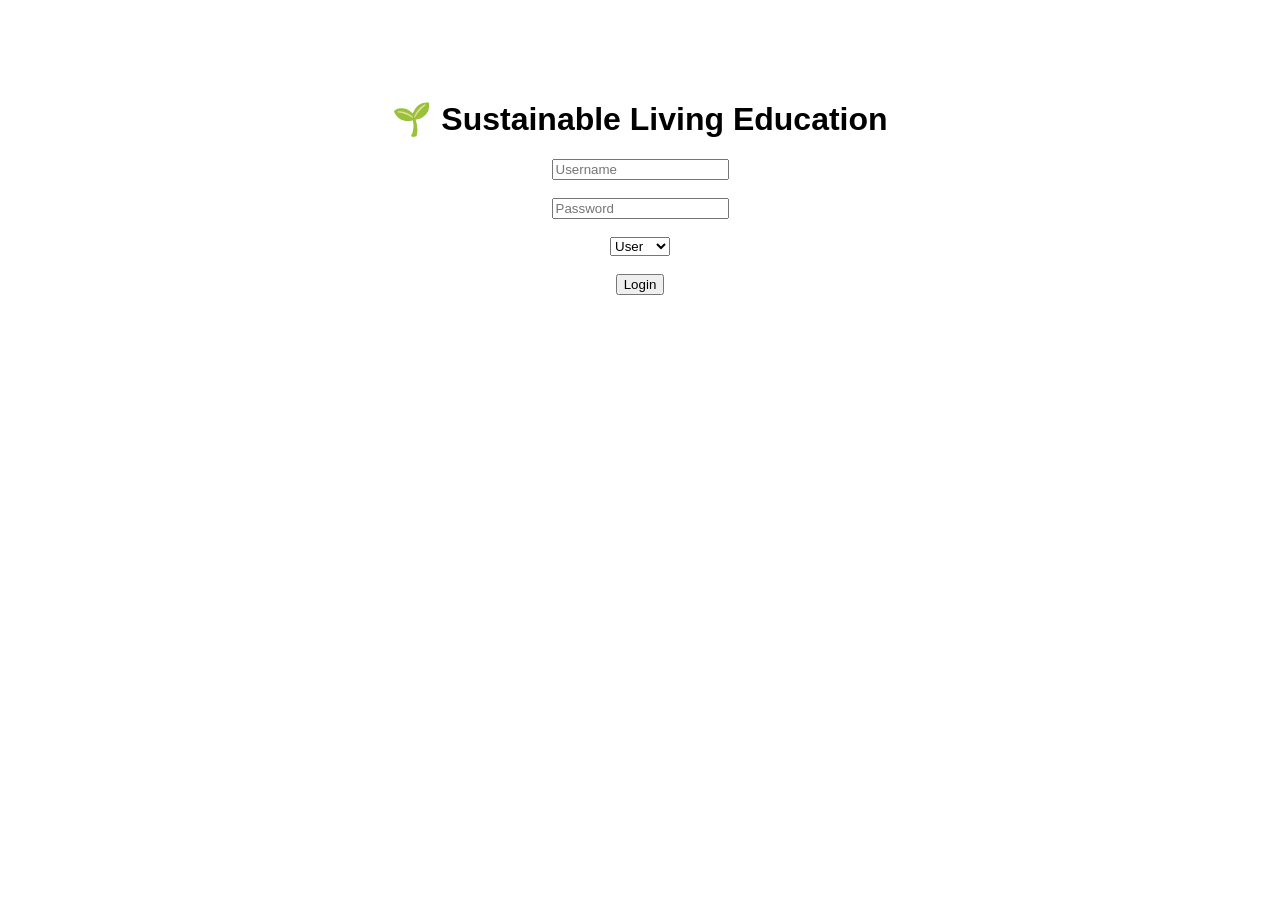
<file: index.html>
<!DOCTYPE html>
<html>
<head>
  <title>Login</title>
</head>
<body style="text-align:center;margin-top:100px;font-family:sans-serif">

<h1>🌱 Sustainable Living Education</h1>

<input id="username" placeholder="Username"><br><br>
<input id="password" type="password" placeholder="Password"><br><br>

<select id="role">
  <option value="user">User</option>
  <option value="admin">Admin</option>
</select><br><br>

<button onclick="login()">Login</button>

<script>
function login() {
  const user = document.getElementById("username").value;
  const pass = document.getElementById("password").value;
  const role = document.getElementById("role").value;

  if (!user || !pass) {
    alert("Enter all fields");
    return;
  }

  // simple demo auth
  if (role === "admin" && pass !== "admin123") {
    alert("Wrong admin password");
    return;
  }

  localStorage.setItem("user", user);
  localStorage.setItem("role", role);

  window.location.href = "dashboard.html";
}
</script>

</body>
</html>
</file>
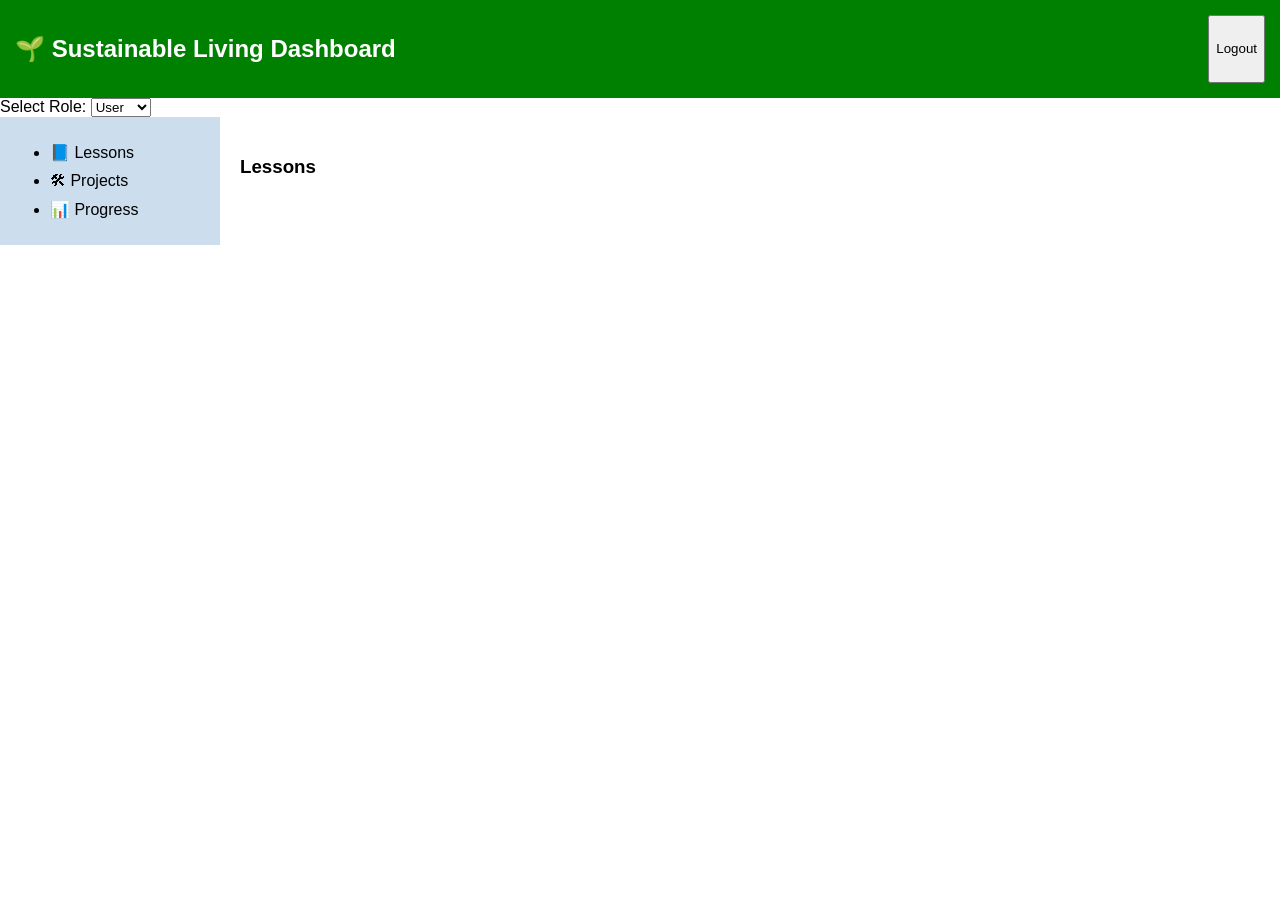
<file: dashboard.html>
<!DOCTYPE html>
<html lang="en">
<head>
  <meta charset="UTF-8">
  <title>Dashboard</title>
  <link rel="stylesheet" href="dashboard.css">
</head>
<body>

<header>
  <h2>🌱 Sustainable Living Dashboard</h2>
  <button onclick="logout()">Logout</button>
</header>

<div class="top-bar">
  <label>Select Role:</label>
  <select id="roleSelect" onchange="setRole()">
    <option value="user">User</option>
    <option value="admin">Admin</option>
  </select>
</div>

<div class="container">

  <!-- Sidebar -->
  <aside>
    <ul>
      <li onclick="showSection('lessons')">📘 Lessons</li>
      <li onclick="showSection('projects')">🛠 Projects</li>
      <li onclick="showSection('progress')">📊 Progress</li>
    </ul>
  </aside>

  <!-- Content -->
  <main>

    <!-- LESSONS -->
    <section id="lessons">
      <h3>Lessons</h3>
      <div id="lessonContainer"></div>

      <!-- ADMIN ONLY -->
      <div id="adminControls">
        <h4>Add Lesson</h4>
        <input id="name" placeholder="Lesson Name" />
        <input id="marks" placeholder="Marks" />
        <textarea id="content" placeholder="Lesson content..."></textarea>
        <button onclick="addLesson()">Add Lesson</button>
      </div>
    </section>

    <!-- PROJECTS -->
    <section id="projects" class="hidden">
      <h3>Projects</h3>
      <div id="projectContainer"></div>

      <input id="projectName" placeholder="Project Name" />
      <button onclick="addProject()">Add Project</button>
    </section>

    <!-- PROGRESS -->
    <section id="progress" class="hidden">
      <h3>Your Progress</h3>
      <p id="progressText"></p>
      <div class="progress-bar">
        <div id="progressFill"></div>
      </div>
    </section>

  </main>
</div>

<script src="dashboard.js"></script>
</body>
</html>
</file>
<file: dashboard.css>
body {
  margin: 0;
  font-family: Arial;
}

header {
  background: green;
  color: white;
  padding: 15px;
  display: flex;
  justify-content: space-between;
}

.container {
  display: flex;
}

aside {
  width: 200px;
  background: #cde;
  padding: 10px;
}

aside li {
  cursor: pointer;
  margin: 10px 0;
}

main {
  flex: 1;
  padding: 20px;
}

.card {
  background: #eee;
  padding: 15px;
  margin: 10px 0;
  border-radius: 10px;
}

.hidden {
  display: none;
}

textarea {
  display: block;
  margin-top: 10px;
}

.progress-bar {
  width: 100%;
  height: 20px;
  background: #ccc;
}

#progressFill {
  height: 100%;
  background: green;
  width: 0%;
}
</file>
